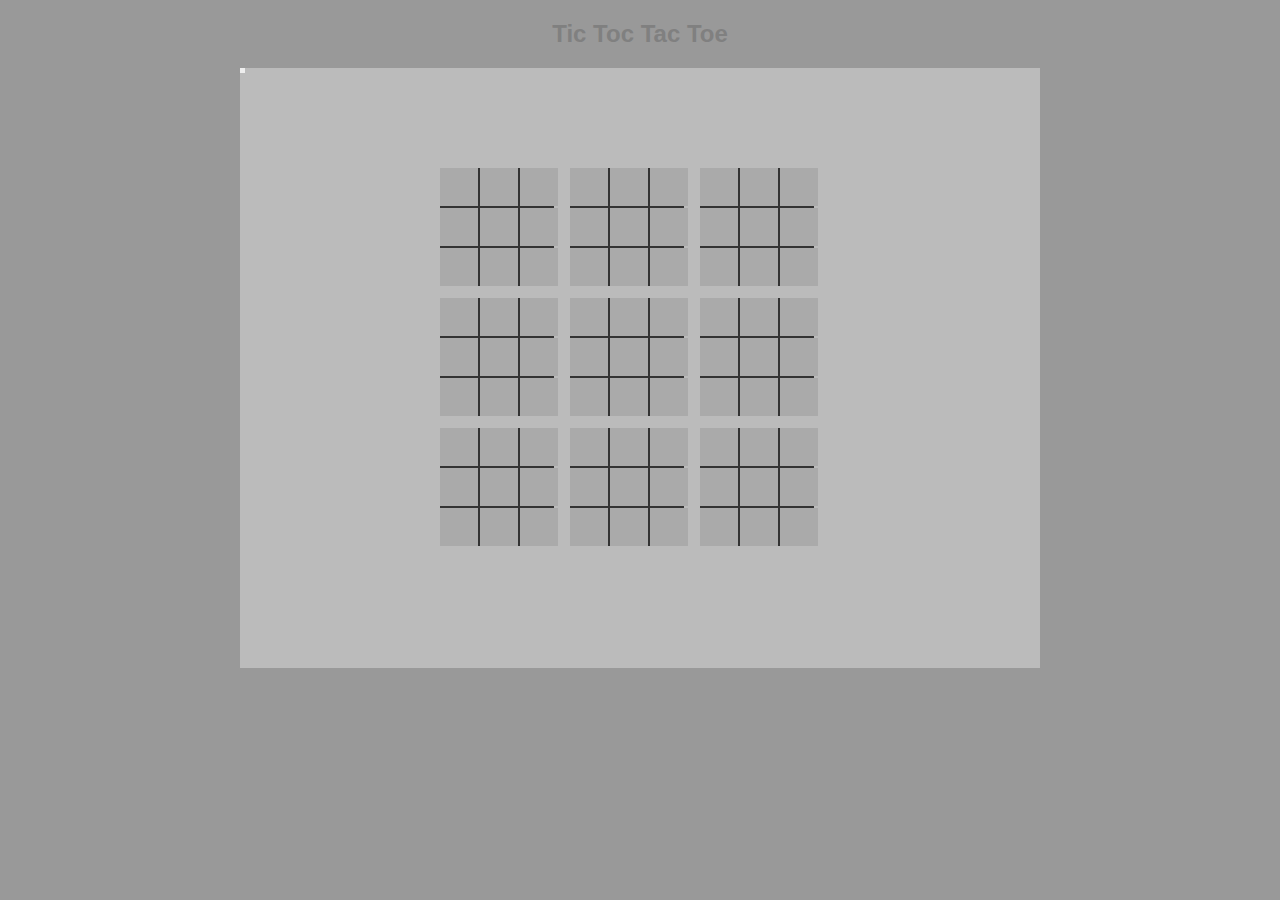
<file: index.html>
<!doctype html>
<html>
<head>
    <title>Tic Toc Tac Toe</title>
    <link rel="stylesheet" href="css/game.css">
</head>
<body>
    <h2>Tic Toc Tac Toe</h2>
    <canvas id="stage" width="800" height="600"></canvas>
    <script src="js/game.js"></script>
</body>
</html>
</file>
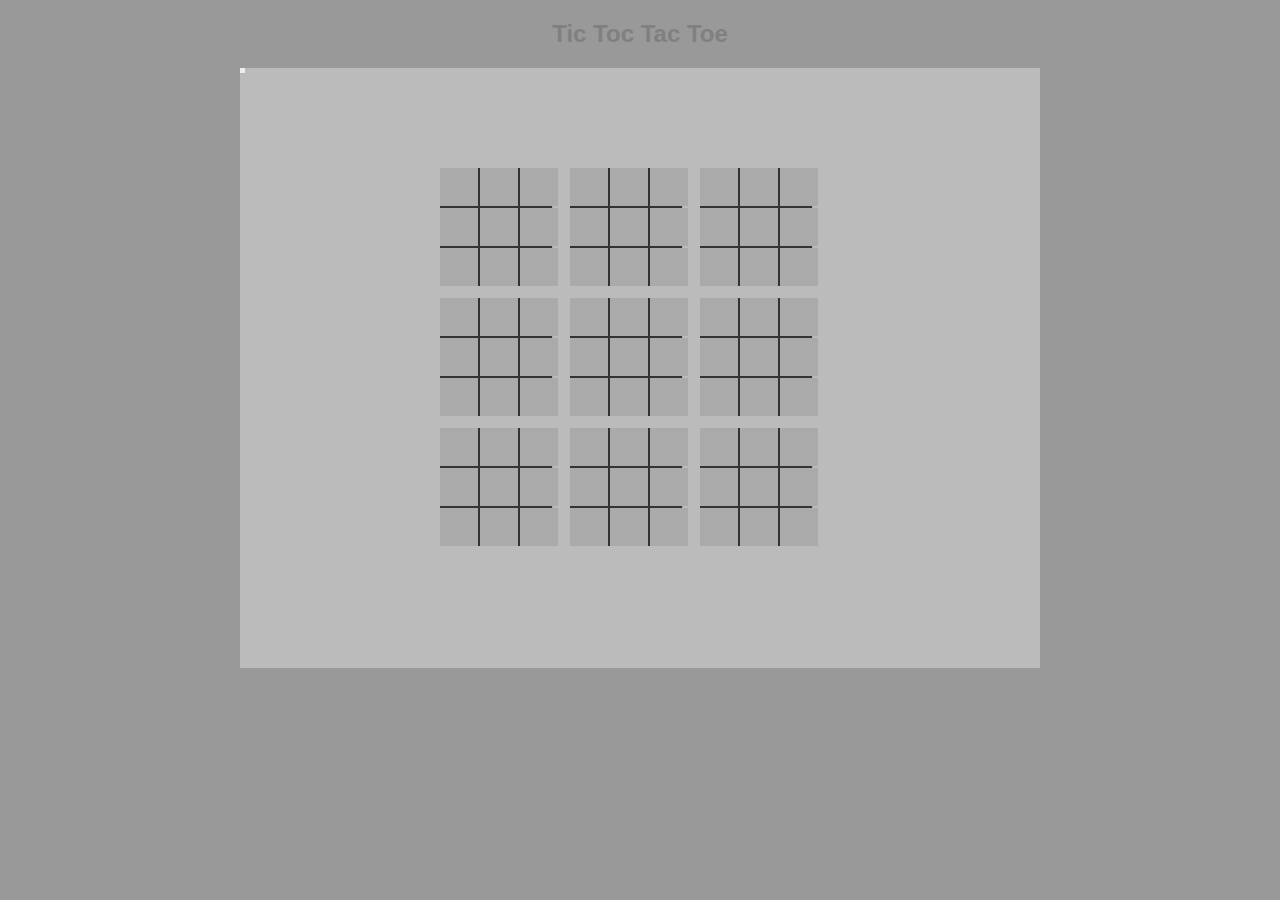
<file: postcompo.html>
<!doctype html>
<html>
<head>
    <title>Tic Toc Tac Toe</title>
    <link rel="stylesheet" href="css/game.css">
</head>
<body>
    <h2>Tic Toc Tac Toe</h2>
    <canvas id="stage" width="800" height="600"></canvas>
    <script src="js/game2.js"></script>
</body>
</html>
</file>
<file: css/game.css>
body
{
    color:gray;
    text-align:center;
    font-family:sans-serif;
    background-color:#999999;
}

#stage
{
    cursor:none;
}
</file>
